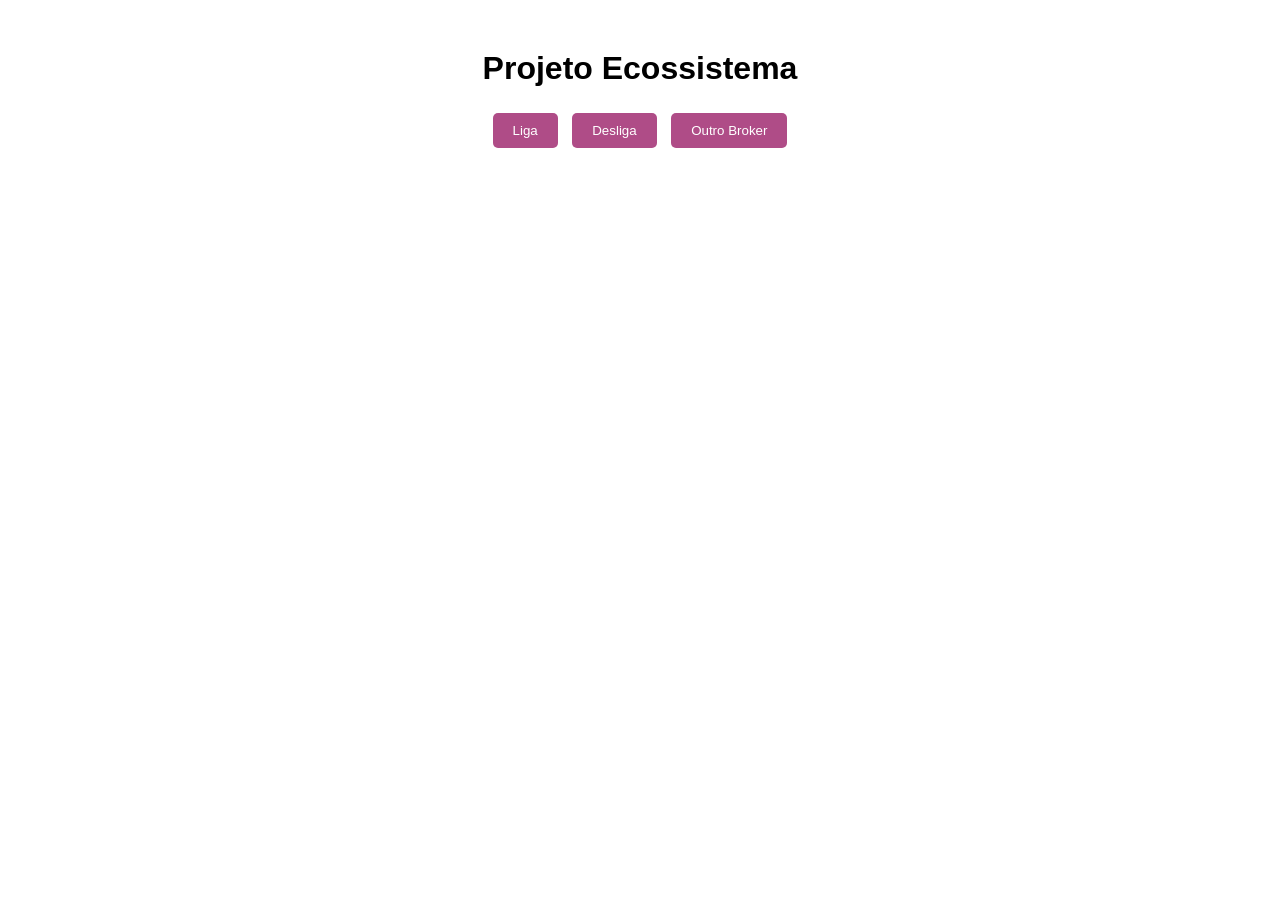
<file: templates/index.html>
<!DOCTYPE html>
<html lang="en">
<head>
    <meta charset="UTF-8">
    <meta name="viewport" content="width=device-width, initial-scale=1.0">
    <title>Projeto Ecossistema</title>
    <link rel="stylesheet" href="/static/css/style.css">
</head>
<body>
    <h1>Projeto Ecossistema</h1>

    <button>Liga</button>
    <button>Desliga</button>
    <button>Outro Broker</button>
</body>
</html>
</file>
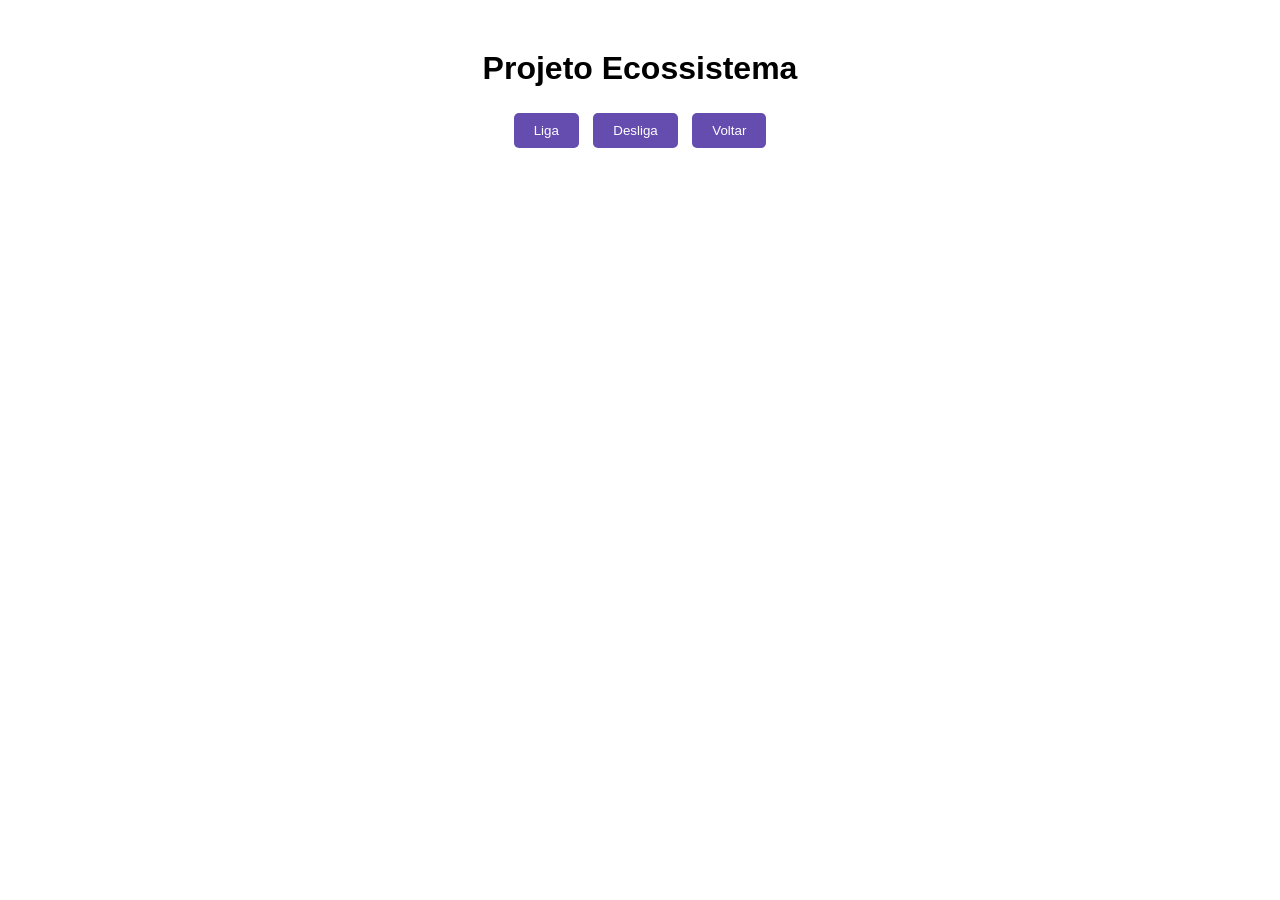
<file: templates/outrobroker.html>
<!DOCTYPE html>
<html lang="en">
<head>
    <meta charset="UTF-8">
    <meta name="viewport" content="width=device-width, initial-scale=1.0">
    <title>Projeto Ecossistema</title>
    <link rel="stylesheet" href="/static/css/outrobroker.css">
</head>
<body>
    <h1>Projeto Ecossistema</h1>

    <button>Liga</button>
    <button>Desliga</button>
    <a href="/templates/index.html">
        <button>Voltar</button>
    </a>
</body>
</html>
</file>
<file: static/css/style.css>
body {
  font-family: Arial, sans-serif;
  text-align: center;
  margin-top: 50px;
}

button {
  padding: 10px 20px;
  margin: 5px;
  border: none;
  background-color: #af4c87;
  color: white;
  cursor: pointer;
  border-radius: 5px;
}

button:hover {
  opacity: 0.8;
}
</file>
<file: static/css/outrobroker.css>
body {
  font-family: Arial, sans-serif;
  text-align: center;
  margin-top: 50px;
}

button {
  padding: 10px 20px;
  margin: 5px;
  border: none;
  background-color: #654caf;
  color: white;
  cursor: pointer;
  border-radius: 5px;
}

button:hover {
  opacity: 0.8;
}
</file>
